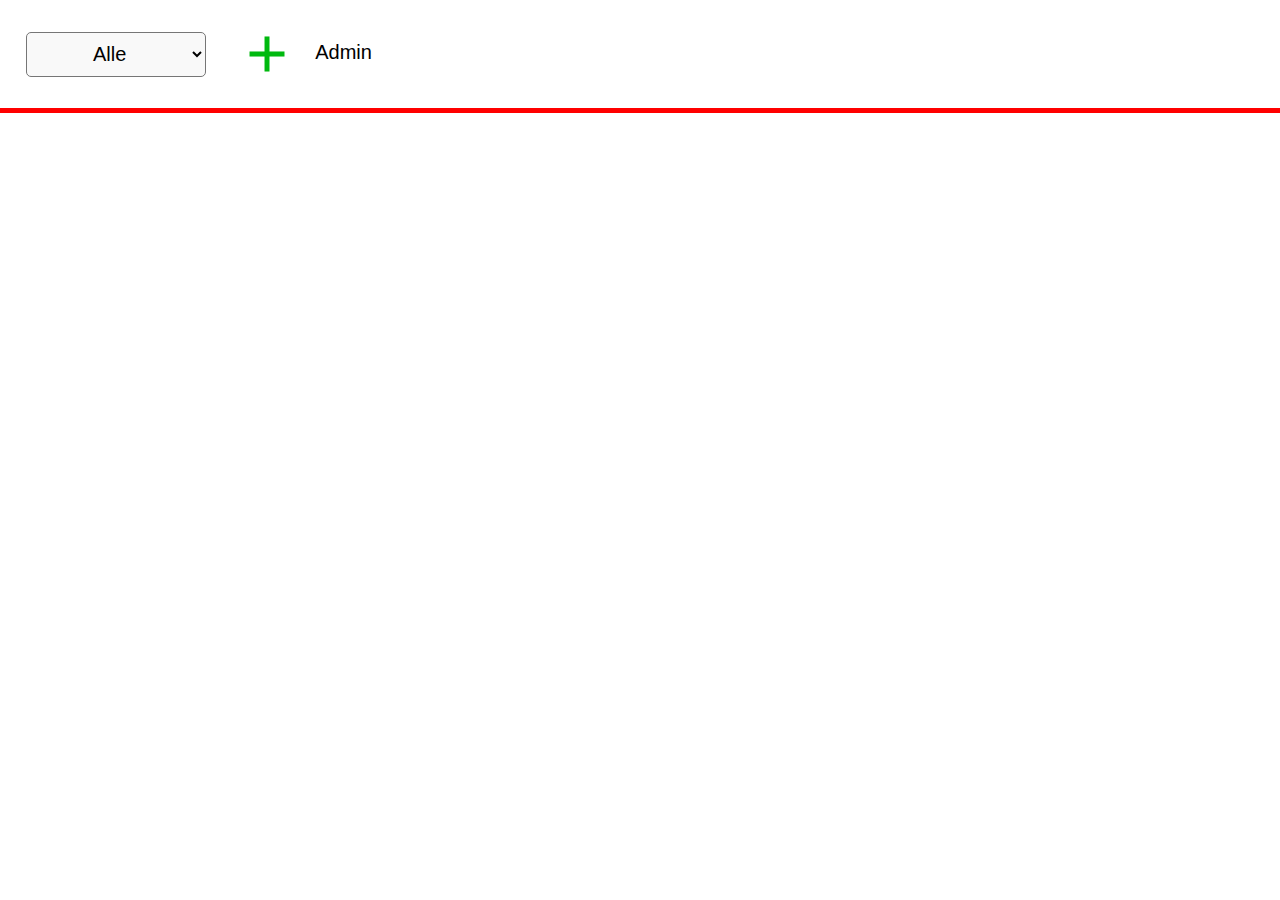
<file: Frontend/www/Admin/index.html>
<!DOCTYPE html>
<html lang="de">
    <head>
        <meta charset="utf-8">
        <title>Admin View</title>
        <meta name="viewport" content="width=device-width, initial-scale=1">
        <link rel="stylesheet" href="terminal.css">
        <link rel="stylesheet" href="https://cdnjs.cloudflare.com/ajax/libs/font-awesome/5.15.4/css/all.min.css">
        <link rel="stylesheet" href="https://fonts.googleapis.com/icon?family=Material+Icons">
        <script src="adminView.js"></script>
        <script src="../libs/jquery-3.7.1.min.js"></script>
    </head>
    <body>
        <header>
            <div class="header">
                <div class="studiengang">
                    <select id="myDropdown" onchange="filter()">
                        <script>
                            generateDropdown();
                        </script>

                    </select>
                </div>

                <button class="addButton" id="addButton" onclick="generateAdd()"><i class="material-icons addIcon">add</i></button>
               
                <div class="admin">Admin</div>
                    
            </div>
        </header>
    </body>
</html>
</file>
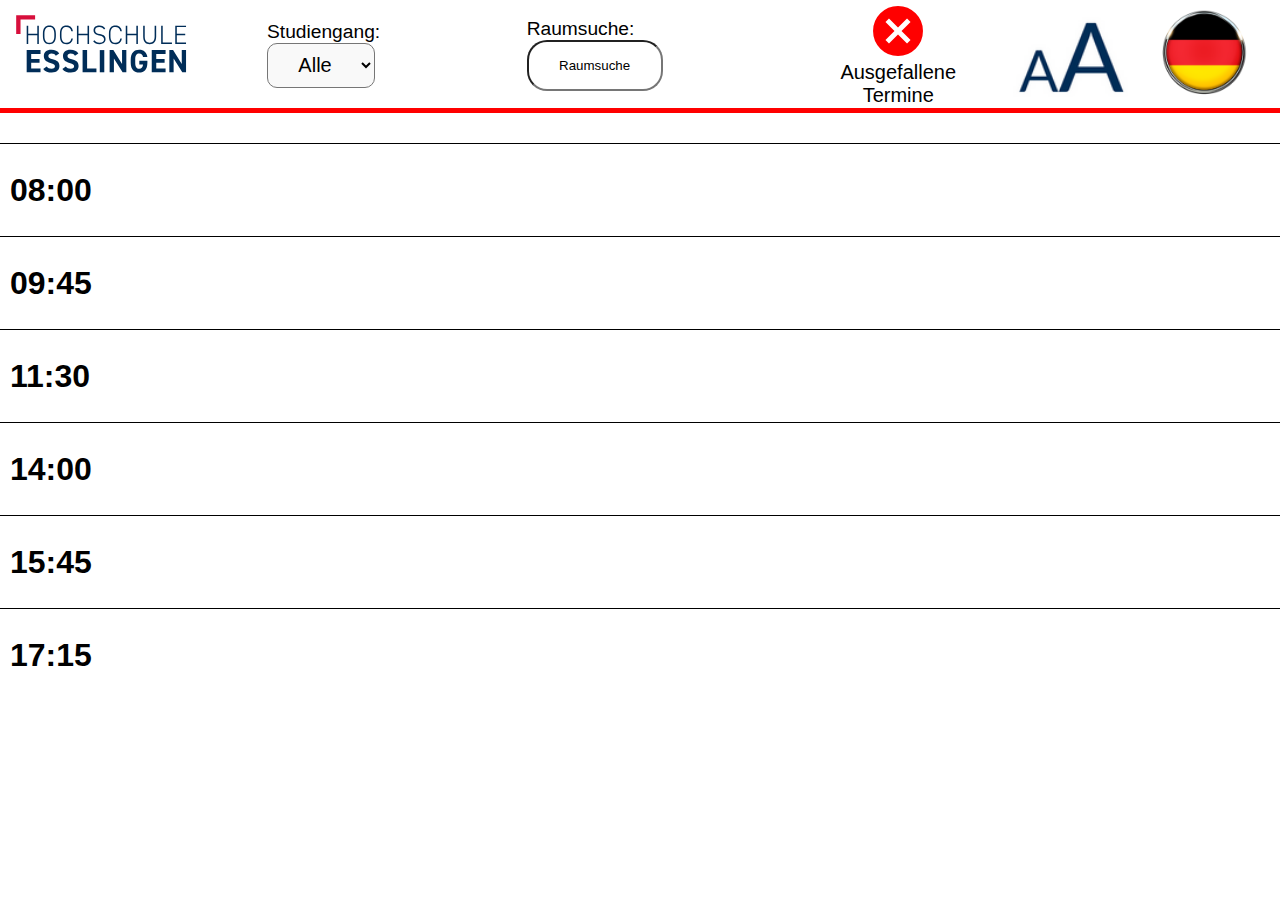
<file: Frontend/www/Terminal/index.html>
<!DOCTYPE html>
<html lang="de">
    <head>
        <meta charset="utf-8">
        <title>Default View</title>
        <meta name="viewport" content="width=device-width, initial-scale=1">
        <link rel="stylesheet" href="terminal.css">
        <link rel="stylesheet" href="https://cdnjs.cloudflare.com/ajax/libs/font-awesome/5.15.4/css/all.min.css">
        <link rel="stylesheet" href="https://fonts.googleapis.com/icon?family=Material+Icons">
        <script src="defaultView.js"></script>
    </head>
    <body>
        <header>
            <div class="header">
                <div class="logo" onclick="generateDefault('all')"></div>
                <div class="studiengang">
                    Studiengang:
                    <select id="myDropdown" onchange="filter()">
                        <option value="all">Alle</option>
                        <option value="SWB1">SWB 1</option>
                        <option value="SWB2">SWB 2</option>
                        <option value="SWB3">SWB 3</option>
                        <option value="SWB4">SWB 4</option>
                    </select>
                </div>

                <div class="raumsuche">
                    Raumsuche:
                    <input class="search" value="Raumsuche"> 
                </div>
                <button class="cancelButton" onclick="generateCancelled()"><i class="material-icons cancelIcon">cancel</i>Ausgefallene Termine</button>
                <div class="access">
                    <div class="letters"></div>
                    <div class="flag"></div>
                </div>
                
            </div>
        </header>
   
    </body>
</html>
</file>
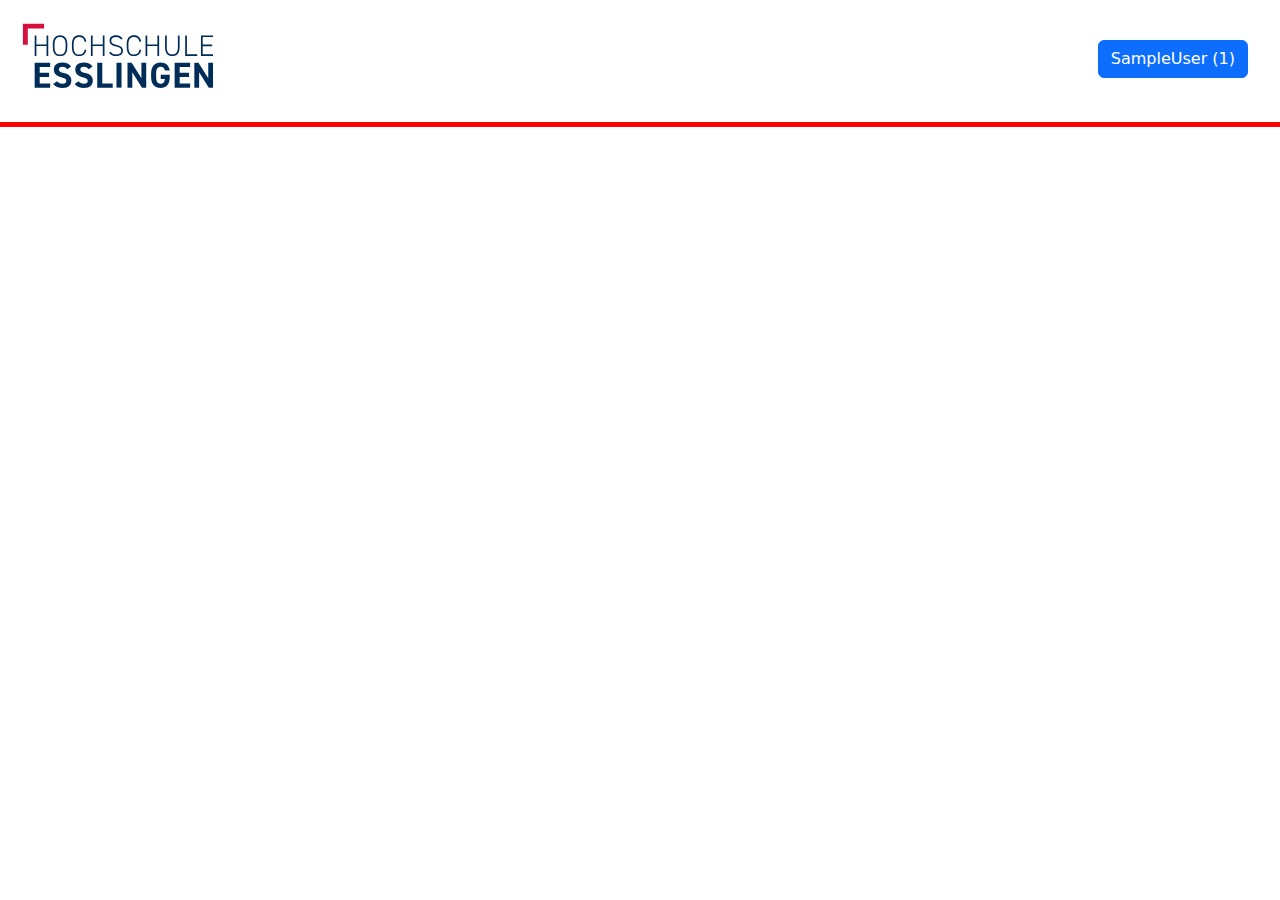
<file: Frontend/www/Lecturer.html>
<!DOCTYPE html>
<html lang="en">
<head>
    <meta charset="UTF-8">
    <title>Lecturer</title>
    <link href="libs/5.3.2_dist_css_bootstrap.min.css" rel="stylesheet"
          integrity="sha384-T3c6CoIi6uLrA9TneNEoa7RxnatzjcDSCmG1MXxSR1GAsXEV/Dwwykc2MPK8M2HN" crossorigin="anonymous">
    <script src="libs/5.3.2_dist_js_bootstrap.bundle.min.js"
            integrity="sha384-C6RzsynM9kWDrMNeT87bh95OGNyZPhcTNXj1NW7RuBCsyN/o0jlpcV8Qyq46cDfL"
            crossorigin="anonymous"></script>
    <script src="libs/jquery-3.7.1.min.js"></script>
    <script src="Lecturer.js"></script>

    <link href="libs/fontawesome6/css/fontawesome.css" rel="stylesheet">
    <link href="libs/fontawesome6/css/brands.css" rel="stylesheet">
    <link href="libs/fontawesome6/css/solid.css" rel="stylesheet">

    <link href="Lecturer.css" rel="stylesheet">
    <link href="header.css" rel="stylesheet">
</head>
<body>

<template id="CardTemplate">
    <div class="card"  data-template="card">
            <h5 class="card-header"><span  data-template="name"></span></h5>
        <div class="card-body relative">
            <h5 class="card-title"><span  data-template="date"></span></h5>
            <p class="card-text"><span  data-template="start"></span> Uhr - <span data-template="end"></span> Uhr</p>
            <div class="topRight" data-template="toggle">
                <i class="fa-solid fa-ban fa-xl" data-template="cancel"></i>
                <i class="fa-solid fa-check fa-2xl" data-template="running"></i>
            </div>
        </div>
    </div>
</template>

<header>
    
    <img class="logo" src="Terminal/images/HSLogo.svg">


    <button type="button" class="btn btn-primary" data-bs-toggle="modal" data-bs-target="#exampleModal">
        SampleUser (<span id="UserID">1</span>)
    </button>

</header>

<main>

    <div class="modal fade" id="exampleModal" tabindex="-1" aria-hidden="true">
        <div class="modal-dialog">
            <div class="modal-content">
                <div class="modal-header">
                    <h1 class="modal-title fs-5" id="exampleModalLabel">Debug Change User</h1>
                    <button type="button" class="btn-close" data-bs-dismiss="modal" aria-label="Close"></button>
                </div>
                <div class="modal-body">
                    <input id="UserIDInput" type="number">
                </div>
                <div class="modal-footer">
                    <button type="button" class="btn btn-primary"  data-bs-dismiss="modal" onclick="UpdateUserID();">Change User</button>
                </div>
            </div>
        </div>
    </div>

    <div id="CardContainer" class="limiter">


    </div>
</main>


</body>
</html>
</file>
<file: Frontend/www/Admin/terminal.css>
:root {
    --light-cold: #2a9d8f;
    --dark-cold: #264653;
    --light-warm: #f4a261;
    --dark-warm: #e76f51;
    --dark: #0a1316;
    --light: #c6ced1;
}

*{
    margin: 0;
    font-family:'Gill Sans', 'Gill Sans MT', Calibri, 'Trebuchet MS', sans-serif;
}

html, body{
    height: 100%;
}

.limiter {
    width: 100%;
    margin-left: auto;
    margin-right: auto;
}

body{
    display: flex;
    flex-direction: column;
}

main{
    padding-top: 30px;
    flex-grow: 1;
    display: flex;
    justify-content: center;
}

.textC {
    font-size:xx-large;
    font-weight: bold;
    text-align: left;
}

.header {
    height: 12vh;
    display: flex;
    flex-direction: row;
    border-bottom: 5px solid red;
    justify-content: space-between;
    align-items: center;
}

.admin{
    text-align: center;
    height: 3vh;
    width: 20vh;
    margin-right: 70vw;
    font-size: 20px;
}

.addIcon {
    font-size: 60px !important;
    color: rgb(0, 185, 15);
}

.addButton{
    background-color: white;
    font-size: 20px;
    display: flex;
    margin-left: 2vw;
    flex-direction: column;
    border: none;
}

.textID{
    color: white;
    
}

input[type=text], textarea {
    width: 50%;
    padding: 12px;
    border: 1px solid #ccc;
    border-radius: 4px;
    resize: vertical;
  }
  
  label {
    padding: 10px 10px 10px 0;
    display: inline-block;
  }

  .col-25 {
    float: left;
    width: 25%;
    margin-top: 6px;
  }
  
  .col-75 {
    float: left;
    width: 75%;
    margin-top: 6px;
  }

  .row::after {
    content: "";
    display: table;
    clear: left;
  }

  #myDropdownR {
    text-align: center;
    height: 5vh;
    width: 30vh;
    background-color: #f9f9f9;
    border-radius: 5px;
    font-size: 20px;
}

#myDropdownZ {
    text-align: center;
    height: 5vh;
    width: 30vh;
    background-color: #f9f9f9;
    border-radius: 5px;
    font-size: 20px;
}

#myDropdownW {
    text-align: center;
    height: 5vh;
    width: 30vh;
    background-color: #f9f9f9;
    border-radius: 5px;
    font-size: 20px;
}

#myDropdownL {
    text-align: center;
    height: 5vh;
    width: 30vh;
    background-color: #f9f9f9;
    border-radius: 5px;
    font-size: 20px;
}

#myDropdown {
    text-align: center;
    height: 5vh;
    width: 20vh;
    margin-left: 2vw;
    background-color: #f9f9f9;
    border-radius: 5px;
    font-size: 20px;
}

div.form
{
    display: block;
    text-align: center;
}
form
{
    display: inline-block;
    margin-left: auto;
    margin-right: auto;
    text-align: left;
}

.editIcon {
    display: flex;
    text-align: right;
    font-size: 20px !important;
    color: rgb(162, 162, 162);
    margin-left: 0vw;
}


.popo {
    border: none;
    background-color: transparent;
}

.editButton{
    position: absolute;
    background-color: transparent;
    font-size: 20px;
    display: flex;
    margin-left: 6vw;
    flex-direction: column;
    border: none;
}

.saveIcon {
    font-size: 35px !important;
    color: rgb(0, 185, 15);
}

.saveIcon:hover{
    font-size: 50px !important;
}

.saveButton{
    position: absolute;
    background-color: transparent;
    font-size: 20px;
    display: flex;
    margin-left:5vw;
    margin-top: 1.1vh;
    flex-direction: column;
    border: none;
}

.deleteIcon {
    font-size: 35px !important;
    color: rgb(255, 0, 0);
}

.deletIcon:hover {
    font-size: 50px !important;
}

.deleteButton:hover{
    font-size: 50px !important;
}

.reset{
    margin-top: -4vh;
    margin-left: -1.5vw;
}

.deleteButton{
    position: absolute;
    background-color: transparent;
    font-size: 20px;
    display: flex;
    margin-top: -4vh;
    margin-left: -8vw;
    flex-direction: column;
    border: none;
}

.backIcon {
    font-size: 35px !important;
    color: rgb(145, 145, 145);
}

.backButton{
    background-color: transparent;
    font-size: 20px;
    position: absolute;
    top: 120px;
    left: 16px;
    border: none;
}

header, footer {
    background-color: white;
}

.header, .main, .footer{
    padding: 0 0;
}


button:hover{
    color: red;
    cursor: pointer;
}

.timeSlot {
    padding: 10px;
    display: flex;
    flex-direction: column;
    min-height: 10vh;
    margin-top: 0vw;
}

.timeContainer {
    display: flex;
    width: 4vw;
    text-align: right;
    padding-right: 30px;
    align-items: center;
}

.appointment {
    border: 1px solid black;
    width: 20vw;
    text-align: center;
    display: flex;
    flex-direction: column;
    justify-content: center;
    align-items: center;
}

.appointment.cancelled {
    background-color: rgb(189, 189, 189);
}

.appointment:hover, .cancelledAppointment:hover {
    background-color: rgb(202, 201, 201);
}

.appointment>.name{
    padding-top: 15px;
    justify-content:space-between;
    text-align: center;
    width: 100%;
}

.upper{
    display: flex;
    flex-direction: row;
    justify-content: center;
    width:100%;

}

.appointment>.room{
    text-align: center;
    width: 60%;
}

.addContainer {
    justify-content: center;
    align-items: center;
    display: flex;
    flex-direction: column;
    min-height: 8vh;
}

.addAppointment {
    border: 1px solid black;
    width: 10vw;
    text-align: center;
    display: flex;
    flex-direction: column;
    justify-content: center;
    align-items: center;
    height: 8vh;
}


.cancelledContainer {
    justify-content: center;
    align-items: center;
    display: flex;
    flex-direction: column;
    min-height: 8vh;
}

.cancelledAppointment {
    border: 1px solid black;
    width: 10vw;
    text-align: center;
    display: flex;
    flex-direction: column;
    justify-content: center;
    align-items: center;
    height: 8vh;
}

.add {
    width: 80vw;
    display: flex;
    flex-direction: row;
}

.details {
    width: 80vw;
    display: flex;
    flex-direction: row;
}

.textContainer{
    font-size:x-large;
    padding-left: 10vw;
    line-height: 5vh;
}

.textContainer>.time{
    font-size:x-large;
    text-align: center;
    line-height: 5vh;
}

#routeButton {
    height: 100px;
    align-self: flex-end;
    margin-left: 10vw;
    background: none;
    border: none;
    font-size: 50px;
    color: rgb(0, 0, 180);
}

.mapIcon {
    font-size: 60px !important;
    color: rgb(0, 0, 180);
}

#routeButton:hover, .mapIcon:hover{
    color: red;
}

.routeContainer {
    display: flex;
    flex-direction: row;
    justify-content: center;
    align-items: center;
    height: 100%;
}

.imageContainer{
    height: 100%;
    width: 25vw;
    display: flex;
    background-position: center;
    justify-content: center;
    align-items: center;
}

.imageContainer>img{
    width: 100%;
    border: 2px solid black;
}

.routeMiddleContainer{
    height: 70%;
    width: 25vw;
    display: flex;
    justify-content: space-between;
    flex-direction: column;
    align-items: center;
    text-align: center;
}

.routeSetting{
    display: flex;
    flex-direction: row;
    justify-content: center;
    border: 1px solid black;
    width: 30%;
    height: 8vh;
    font-size: xx-large;
}

.setting1{
    display: flex;
    align-items: center;
    justify-content: center;
    width: 100%;
    background-color: rgb(197, 197, 197);
    border: 1px solid grey;
}

.setting2{
    display: flex;
    align-items: center;
    justify-content: center;
    width: 100%;
}

.setting1:hover, .setting2:hover{
    background-color: rgb(245, 165, 165);
}

.settingIcon{
    font-size: 50px !important;
}
</file>
<file: Frontend/www/Terminal/terminal.css>
*{
    margin: 0;
    font-family:'Gill Sans', 'Gill Sans MT', Calibri, 'Trebuchet MS', sans-serif;
}

html, body{
    height: 100%;
}

.limiter {
    width: 100%;
    margin-left: auto;
    margin-right: auto;
}

body{
    display: flex;
    flex-direction: column;
}

main{
    padding-top: 30px;
    flex-grow: 1;
}

.header {
    height: 12vh;
    display: flex;
    flex-direction: row;
    border-bottom: 5px solid red;
    justify-content: space-between;
    align-items: center;
}

.logo {
    display: block;
    width: 24vh;
    height: 10vh;
    background-image: url("./images/HSLogo.svg");
    margin: 10px;
    margin-right: 5vw;
    outline: none;
    border: none;
    background-repeat: no-repeat;
}

.logo:hover {
    background-color: rgb(218, 217, 217);
}

.letters {
    display: block;
    width: 15vh;
    height: 10vh;
    background-image: url("./images/letters.png");
    margin: 10px;
    margin-right: 0px;
    background-size: cover;
    background-position: center;
    background-repeat: no-repeat;
}

.access{
    display: flex;
    flex-direction: row;
}

.flag{
    display: block;
    width: 15vh;
    height: 10vh;
    background-image: url("./images/germany.png");
    margin: 10px;
    background-size: cover;
    background-position: center;
    background-repeat: no-repeat;
    margin-left: 0px;

}


.cancelIcon {
    font-size: 60px !important;
    color: red;
}

.raumsuche,.studiengang{
    font-size: larger;
}


.cancelButton{
    background-color: white;
    font-size: 20px;
    display: flex;
    flex-direction: column;
    border: none;
}

.search {
    margin-top: auto;
    margin-bottom: auto;
    text-align: center;
    height: 5vh;
    width: 10vw;
    margin-right: 5vw;
    border-radius: 20px;
}

#myDropdown {
    text-align: center;
    height: 5vh;
    width: 12vh;
    margin-right: 5vw;
    background-color: #f9f9f9;
    border-radius: 10px;
    font-size: 20px;
}

.btn {
    margin-top: 3vh;
    margin-bottom: auto;
    text-align: center;
    height: 4vh;
    width: 10vh;
    margin-right: 5vw;
    border: none;
    background: none;
}

header, footer {
    background-color: white;
}

.header, .main, .footer{
    padding: 0 0;
}


button:hover{
    color: red;
    cursor: pointer;
}


.timeSlot {
    padding: 10px;
    display: flex;
    flex-direction: row;
    min-height: 8vh;
    border-top: 1px solid black;
}

.timeContainer {
    display: flex;
    width: 4vw;
    text-align: right;
    padding-right: 30px;
    align-items: center;
}

.appointment {
    border: 1px solid black;
    width: 10vw;
    text-align: center;
    display: flex;
    flex-direction: column;
    justify-content: center;
    align-items: center;
}

.appointment.cancelled {
    background-color: red;
}

.appointment:hover, .cancelledAppointment:hover {
    background-color: rgb(202, 201, 201);
}

.appointment>.name{
    padding-top: 15px;
}

.appointment>.room{
    text-align: right;
    width: 60%;
}

.cancelledContainer {
    justify-content: center;
    align-items: center;
    display: flex;
    flex-direction: column;
    min-height: 8vh;
}

.cancelledAppointment {
    border: 1px solid black;
    width: 10vw;
    text-align: center;
    display: flex;
    flex-direction: column;
    justify-content: center;
    align-items: center;
    height: 8vh;
}

.details {
    width: 80vw;
    display: flex;
    flex-direction: row;
}

.textContainer{
    font-size:x-large;
    padding-left: 10vw;
    line-height: 5vh;
}

#routeButton {
    height: 100px;
    align-self: flex-end;
    margin-left: 10vw;
    background: none;
    border: none;
    font-size: 50px;
    color: rgb(0, 0, 180);
}

.mapIcon {
    font-size: 60px !important;
}

#routeButton:hover{
    color: red ;
}

.routeContainer {
    display: flex;
    flex-direction: row;
    justify-content: center;
    align-items: center;
    height: 100%;
}

.imageContainer{
    height: 100%;
    width: 25vw;
    display: flex;
    background-position: center;
    justify-content: center;
    align-items: center;
}

.imageContainer>img{
    width: 100%;
    border: 2px solid black;
}

.routeMiddleContainer{
    height: 70%;
    width: 25vw;
    display: flex;
    justify-content: space-between;
    flex-direction: column;
    align-items: center;
    text-align: center;
}

.routeSetting{
    display: flex;
    flex-direction: row;
    justify-content: center;
    border: 1px solid black;
    width: 30%;
    height: 8vh;
    font-size: xx-large;
}

.setting1{
    display: flex;
    align-items: center;
    justify-content: center;
    width: 100%;
    background-color: rgb(197, 197, 197);
    border: 1px solid grey;
}

.setting2{
    display: flex;
    align-items: center;
    justify-content: center;
    width: 100%;
}

.setting1:hover, .setting2:hover{
    background-color: rgb(245, 165, 165);
}

.settingIcon{
    font-size: 50px !important;
}
</file>
<file: Frontend/www/Lecturer.css>
.topRight{
right: 1em;
    top: 1em;
    width: auto;
    position: absolute;
}

.topRight:hover{
    cursor: pointer;
}

.relative{
    position: relative;
}

#CardContainer{
    overflow-y: scroll;
    max-height: 80vh;
}

#CardContainer::-webkit-scrollbar {
    display: none;
}

.limiter{
    width: 80vw;
    max-width: 60em;
    margin-left: auto;
    margin-right: auto;
}

.canceld{
background-color: #CFCFCF;
}
</file>
<file: Frontend/www/header.css>
img.logo{
    width: 24vh;
    height: 10vh;
    margin: 1em 5vw 1em 1em;
}

header{
    border-bottom: 5px solid red;
    margin-bottom: 2em;
    position: sticky;
    top: 0;
}

header button{
    right: 2em;
    top: 2.5em;
    position: fixed;
}
</file>
<file: Frontend/www/libs/fontawesome6/css/brands.css>
/*!
 * Font Awesome Free 6.4.2 by @fontawesome - https://fontawesome.com
 * License - https://fontawesome.com/license/free (Icons: CC BY 4.0, Fonts: SIL OFL 1.1, Code: MIT License)
 * Copyright 2023 Fonticons, Inc.
 */
:root, :host {
  --fa-style-family-brands: 'Font Awesome 6 Brands';
  --fa-font-brands: normal 400 1em/1 'Font Awesome 6 Brands'; }

@font-face {
  font-family: 'Font Awesome 6 Brands';
  font-style: normal;
  font-weight: 400;
  font-display: block;
  src: url("../webfonts/fa-brands-400.woff2") format("woff2"), url("../webfonts/fa-brands-400.ttf") format("truetype"); }

.fab,
.fa-brands {
  font-weight: 400; }

.fa-monero:before {
  content: "\f3d0"; }

.fa-hooli:before {
  content: "\f427"; }

.fa-yelp:before {
  content: "\f1e9"; }

.fa-cc-visa:before {
  content: "\f1f0"; }

.fa-lastfm:before {
  content: "\f202"; }

.fa-shopware:before {
  content: "\f5b5"; }

.fa-creative-commons-nc:before {
  content: "\f4e8"; }

.fa-aws:before {
  content: "\f375"; }

.fa-redhat:before {
  content: "\f7bc"; }

.fa-yoast:before {
  content: "\f2b1"; }

.fa-cloudflare:before {
  content: "\e07d"; }

.fa-ups:before {
  content: "\f7e0"; }

.fa-wpexplorer:before {
  content: "\f2de"; }

.fa-dyalog:before {
  content: "\f399"; }

.fa-bity:before {
  content: "\f37a"; }

.fa-stackpath:before {
  content: "\f842"; }

.fa-buysellads:before {
  content: "\f20d"; }

.fa-first-order:before {
  content: "\f2b0"; }

.fa-modx:before {
  content: "\f285"; }

.fa-guilded:before {
  content: "\e07e"; }

.fa-vnv:before {
  content: "\f40b"; }

.fa-square-js:before {
  content: "\f3b9"; }

.fa-js-square:before {
  content: "\f3b9"; }

.fa-microsoft:before {
  content: "\f3ca"; }

.fa-qq:before {
  content: "\f1d6"; }

.fa-orcid:before {
  content: "\f8d2"; }

.fa-java:before {
  content: "\f4e4"; }

.fa-invision:before {
  content: "\f7b0"; }

.fa-creative-commons-pd-alt:before {
  content: "\f4ed"; }

.fa-centercode:before {
  content: "\f380"; }

.fa-glide-g:before {
  content: "\f2a6"; }

.fa-drupal:before {
  content: "\f1a9"; }

.fa-hire-a-helper:before {
  content: "\f3b0"; }

.fa-creative-commons-by:before {
  content: "\f4e7"; }

.fa-unity:before {
  content: "\e049"; }

.fa-whmcs:before {
  content: "\f40d"; }

.fa-rocketchat:before {
  content: "\f3e8"; }

.fa-vk:before {
  content: "\f189"; }

.fa-untappd:before {
  content: "\f405"; }

.fa-mailchimp:before {
  content: "\f59e"; }

.fa-css3-alt:before {
  content: "\f38b"; }

.fa-square-reddit:before {
  content: "\f1a2"; }

.fa-reddit-square:before {
  content: "\f1a2"; }

.fa-vimeo-v:before {
  content: "\f27d"; }

.fa-contao:before {
  content: "\f26d"; }

.fa-square-font-awesome:before {
  content: "\e5ad"; }

.fa-deskpro:before {
  content: "\f38f"; }

.fa-sistrix:before {
  content: "\f3ee"; }

.fa-square-instagram:before {
  content: "\e055"; }

.fa-instagram-square:before {
  content: "\e055"; }

.fa-battle-net:before {
  content: "\f835"; }

.fa-the-red-yeti:before {
  content: "\f69d"; }

.fa-square-hacker-news:before {
  content: "\f3af"; }

.fa-hacker-news-square:before {
  content: "\f3af"; }

.fa-edge:before {
  content: "\f282"; }

.fa-threads:before {
  content: "\e618"; }

.fa-napster:before {
  content: "\f3d2"; }

.fa-square-snapchat:before {
  content: "\f2ad"; }

.fa-snapchat-square:before {
  content: "\f2ad"; }

.fa-google-plus-g:before {
  content: "\f0d5"; }

.fa-artstation:before {
  content: "\f77a"; }

.fa-markdown:before {
  content: "\f60f"; }

.fa-sourcetree:before {
  content: "\f7d3"; }

.fa-google-plus:before {
  content: "\f2b3"; }

.fa-diaspora:before {
  content: "\f791"; }

.fa-foursquare:before {
  content: "\f180"; }

.fa-stack-overflow:before {
  content: "\f16c"; }

.fa-github-alt:before {
  content: "\f113"; }

.fa-phoenix-squadron:before {
  content: "\f511"; }

.fa-pagelines:before {
  content: "\f18c"; }

.fa-algolia:before {
  content: "\f36c"; }

.fa-red-river:before {
  content: "\f3e3"; }

.fa-creative-commons-sa:before {
  content: "\f4ef"; }

.fa-safari:before {
  content: "\f267"; }

.fa-google:before {
  content: "\f1a0"; }

.fa-square-font-awesome-stroke:before {
  content: "\f35c"; }

.fa-font-awesome-alt:before {
  content: "\f35c"; }

.fa-atlassian:before {
  content: "\f77b"; }

.fa-linkedin-in:before {
  content: "\f0e1"; }

.fa-digital-ocean:before {
  content: "\f391"; }

.fa-nimblr:before {
  content: "\f5a8"; }

.fa-chromecast:before {
  content: "\f838"; }

.fa-evernote:before {
  content: "\f839"; }

.fa-hacker-news:before {
  content: "\f1d4"; }

.fa-creative-commons-sampling:before {
  content: "\f4f0"; }

.fa-adversal:before {
  content: "\f36a"; }

.fa-creative-commons:before {
  content: "\f25e"; }

.fa-watchman-monitoring:before {
  content: "\e087"; }

.fa-fonticons:before {
  content: "\f280"; }

.fa-weixin:before {
  content: "\f1d7"; }

.fa-shirtsinbulk:before {
  content: "\f214"; }

.fa-codepen:before {
  content: "\f1cb"; }

.fa-git-alt:before {
  content: "\f841"; }

.fa-lyft:before {
  content: "\f3c3"; }

.fa-rev:before {
  content: "\f5b2"; }

.fa-windows:before {
  content: "\f17a"; }

.fa-wizards-of-the-coast:before {
  content: "\f730"; }

.fa-square-viadeo:before {
  content: "\f2aa"; }

.fa-viadeo-square:before {
  content: "\f2aa"; }

.fa-meetup:before {
  content: "\f2e0"; }

.fa-centos:before {
  content: "\f789"; }

.fa-adn:before {
  content: "\f170"; }

.fa-cloudsmith:before {
  content: "\f384"; }

.fa-pied-piper-alt:before {
  content: "\f1a8"; }

.fa-square-dribbble:before {
  content: "\f397"; }

.fa-dribbble-square:before {
  content: "\f397"; }

.fa-codiepie:before {
  content: "\f284"; }

.fa-node:before {
  content: "\f419"; }

.fa-mix:before {
  content: "\f3cb"; }

.fa-steam:before {
  content: "\f1b6"; }

.fa-cc-apple-pay:before {
  content: "\f416"; }

.fa-scribd:before {
  content: "\f28a"; }

.fa-debian:before {
  content: "\e60b"; }

.fa-openid:before {
  content: "\f19b"; }

.fa-instalod:before {
  content: "\e081"; }

.fa-expeditedssl:before {
  content: "\f23e"; }

.fa-sellcast:before {
  content: "\f2da"; }

.fa-square-twitter:before {
  content: "\f081"; }

.fa-twitter-square:before {
  content: "\f081"; }

.fa-r-project:before {
  content: "\f4f7"; }

.fa-delicious:before {
  content: "\f1a5"; }

.fa-freebsd:before {
  content: "\f3a4"; }

.fa-vuejs:before {
  content: "\f41f"; }

.fa-accusoft:before {
  content: "\f369"; }

.fa-ioxhost:before {
  content: "\f208"; }

.fa-fonticons-fi:before {
  content: "\f3a2"; }

.fa-app-store:before {
  content: "\f36f"; }

.fa-cc-mastercard:before {
  content: "\f1f1"; }

.fa-itunes-note:before {
  content: "\f3b5"; }

.fa-golang:before {
  content: "\e40f"; }

.fa-kickstarter:before {
  content: "\f3bb"; }

.fa-grav:before {
  content: "\f2d6"; }

.fa-weibo:before {
  content: "\f18a"; }

.fa-uncharted:before {
  content: "\e084"; }

.fa-firstdraft:before {
  content: "\f3a1"; }

.fa-square-youtube:before {
  content: "\f431"; }

.fa-youtube-square:before {
  content: "\f431"; }

.fa-wikipedia-w:before {
  content: "\f266"; }

.fa-wpressr:before {
  content: "\f3e4"; }

.fa-rendact:before {
  content: "\f3e4"; }

.fa-angellist:before {
  content: "\f209"; }

.fa-galactic-republic:before {
  content: "\f50c"; }

.fa-nfc-directional:before {
  content: "\e530"; }

.fa-skype:before {
  content: "\f17e"; }

.fa-joget:before {
  content: "\f3b7"; }

.fa-fedora:before {
  content: "\f798"; }

.fa-stripe-s:before {
  content: "\f42a"; }

.fa-meta:before {
  content: "\e49b"; }

.fa-laravel:before {
  content: "\f3bd"; }

.fa-hotjar:before {
  content: "\f3b1"; }

.fa-bluetooth-b:before {
  content: "\f294"; }

.fa-sticker-mule:before {
  content: "\f3f7"; }

.fa-creative-commons-zero:before {
  content: "\f4f3"; }

.fa-hips:before {
  content: "\f452"; }

.fa-behance:before {
  content: "\f1b4"; }

.fa-reddit:before {
  content: "\f1a1"; }

.fa-discord:before {
  content: "\f392"; }

.fa-chrome:before {
  content: "\f268"; }

.fa-app-store-ios:before {
  content: "\f370"; }

.fa-cc-discover:before {
  content: "\f1f2"; }

.fa-wpbeginner:before {
  content: "\f297"; }

.fa-confluence:before {
  content: "\f78d"; }

.fa-mdb:before {
  content: "\f8ca"; }

.fa-dochub:before {
  content: "\f394"; }

.fa-accessible-icon:before {
  content: "\f368"; }

.fa-ebay:before {
  content: "\f4f4"; }

.fa-amazon:before {
  content: "\f270"; }

.fa-unsplash:before {
  content: "\e07c"; }

.fa-yarn:before {
  content: "\f7e3"; }

.fa-square-steam:before {
  content: "\f1b7"; }

.fa-steam-square:before {
  content: "\f1b7"; }

.fa-500px:before {
  content: "\f26e"; }

.fa-square-vimeo:before {
  content: "\f194"; }

.fa-vimeo-square:before {
  content: "\f194"; }

.fa-asymmetrik:before {
  content: "\f372"; }

.fa-font-awesome:before {
  content: "\f2b4"; }

.fa-font-awesome-flag:before {
  content: "\f2b4"; }

.fa-font-awesome-logo-full:before {
  content: "\f2b4"; }

.fa-gratipay:before {
  content: "\f184"; }

.fa-apple:before {
  content: "\f179"; }

.fa-hive:before {
  content: "\e07f"; }

.fa-gitkraken:before {
  content: "\f3a6"; }

.fa-keybase:before {
  content: "\f4f5"; }

.fa-apple-pay:before {
  content: "\f415"; }

.fa-padlet:before {
  content: "\e4a0"; }

.fa-amazon-pay:before {
  content: "\f42c"; }

.fa-square-github:before {
  content: "\f092"; }

.fa-github-square:before {
  content: "\f092"; }

.fa-stumbleupon:before {
  content: "\f1a4"; }

.fa-fedex:before {
  content: "\f797"; }

.fa-phoenix-framework:before {
  content: "\f3dc"; }

.fa-shopify:before {
  content: "\e057"; }

.fa-neos:before {
  content: "\f612"; }

.fa-square-threads:before {
  content: "\e619"; }

.fa-hackerrank:before {
  content: "\f5f7"; }

.fa-researchgate:before {
  content: "\f4f8"; }

.fa-swift:before {
  content: "\f8e1"; }

.fa-angular:before {
  content: "\f420"; }

.fa-speakap:before {
  content: "\f3f3"; }

.fa-angrycreative:before {
  content: "\f36e"; }

.fa-y-combinator:before {
  content: "\f23b"; }

.fa-empire:before {
  content: "\f1d1"; }

.fa-envira:before {
  content: "\f299"; }

.fa-square-gitlab:before {
  content: "\e5ae"; }

.fa-gitlab-square:before {
  content: "\e5ae"; }

.fa-studiovinari:before {
  content: "\f3f8"; }

.fa-pied-piper:before {
  content: "\f2ae"; }

.fa-wordpress:before {
  content: "\f19a"; }

.fa-product-hunt:before {
  content: "\f288"; }

.fa-firefox:before {
  content: "\f269"; }

.fa-linode:before {
  content: "\f2b8"; }

.fa-goodreads:before {
  content: "\f3a8"; }

.fa-square-odnoklassniki:before {
  content: "\f264"; }

.fa-odnoklassniki-square:before {
  content: "\f264"; }

.fa-jsfiddle:before {
  content: "\f1cc"; }

.fa-sith:before {
  content: "\f512"; }

.fa-themeisle:before {
  content: "\f2b2"; }

.fa-page4:before {
  content: "\f3d7"; }

.fa-hashnode:before {
  content: "\e499"; }

.fa-react:before {
  content: "\f41b"; }

.fa-cc-paypal:before {
  content: "\f1f4"; }

.fa-squarespace:before {
  content: "\f5be"; }

.fa-cc-stripe:before {
  content: "\f1f5"; }

.fa-creative-commons-share:before {
  content: "\f4f2"; }

.fa-bitcoin:before {
  content: "\f379"; }

.fa-keycdn:before {
  content: "\f3ba"; }

.fa-opera:before {
  content: "\f26a"; }

.fa-itch-io:before {
  content: "\f83a"; }

.fa-umbraco:before {
  content: "\f8e8"; }

.fa-galactic-senate:before {
  content: "\f50d"; }

.fa-ubuntu:before {
  content: "\f7df"; }

.fa-draft2digital:before {
  content: "\f396"; }

.fa-stripe:before {
  content: "\f429"; }

.fa-houzz:before {
  content: "\f27c"; }

.fa-gg:before {
  content: "\f260"; }

.fa-dhl:before {
  content: "\f790"; }

.fa-square-pinterest:before {
  content: "\f0d3"; }

.fa-pinterest-square:before {
  content: "\f0d3"; }

.fa-xing:before {
  content: "\f168"; }

.fa-blackberry:before {
  content: "\f37b"; }

.fa-creative-commons-pd:before {
  content: "\f4ec"; }

.fa-playstation:before {
  content: "\f3df"; }

.fa-quinscape:before {
  content: "\f459"; }

.fa-less:before {
  content: "\f41d"; }

.fa-blogger-b:before {
  content: "\f37d"; }

.fa-opencart:before {
  content: "\f23d"; }

.fa-vine:before {
  content: "\f1ca"; }

.fa-paypal:before {
  content: "\f1ed"; }

.fa-gitlab:before {
  content: "\f296"; }

.fa-typo3:before {
  content: "\f42b"; }

.fa-reddit-alien:before {
  content: "\f281"; }

.fa-yahoo:before {
  content: "\f19e"; }

.fa-dailymotion:before {
  content: "\e052"; }

.fa-affiliatetheme:before {
  content: "\f36b"; }

.fa-pied-piper-pp:before {
  content: "\f1a7"; }

.fa-bootstrap:before {
  content: "\f836"; }

.fa-odnoklassniki:before {
  content: "\f263"; }

.fa-nfc-symbol:before {
  content: "\e531"; }

.fa-ethereum:before {
  content: "\f42e"; }

.fa-speaker-deck:before {
  content: "\f83c"; }

.fa-creative-commons-nc-eu:before {
  content: "\f4e9"; }

.fa-patreon:before {
  content: "\f3d9"; }

.fa-avianex:before {
  content: "\f374"; }

.fa-ello:before {
  content: "\f5f1"; }

.fa-gofore:before {
  content: "\f3a7"; }

.fa-bimobject:before {
  content: "\f378"; }

.fa-facebook-f:before {
  content: "\f39e"; }

.fa-square-google-plus:before {
  content: "\f0d4"; }

.fa-google-plus-square:before {
  content: "\f0d4"; }

.fa-mandalorian:before {
  content: "\f50f"; }

.fa-first-order-alt:before {
  content: "\f50a"; }

.fa-osi:before {
  content: "\f41a"; }

.fa-google-wallet:before {
  content: "\f1ee"; }

.fa-d-and-d-beyond:before {
  content: "\f6ca"; }

.fa-periscope:before {
  content: "\f3da"; }

.fa-fulcrum:before {
  content: "\f50b"; }

.fa-cloudscale:before {
  content: "\f383"; }

.fa-forumbee:before {
  content: "\f211"; }

.fa-mizuni:before {
  content: "\f3cc"; }

.fa-schlix:before {
  content: "\f3ea"; }

.fa-square-xing:before {
  content: "\f169"; }

.fa-xing-square:before {
  content: "\f169"; }

.fa-bandcamp:before {
  content: "\f2d5"; }

.fa-wpforms:before {
  content: "\f298"; }

.fa-cloudversify:before {
  content: "\f385"; }

.fa-usps:before {
  content: "\f7e1"; }

.fa-megaport:before {
  content: "\f5a3"; }

.fa-magento:before {
  content: "\f3c4"; }

.fa-spotify:before {
  content: "\f1bc"; }

.fa-optin-monster:before {
  content: "\f23c"; }

.fa-fly:before {
  content: "\f417"; }

.fa-aviato:before {
  content: "\f421"; }

.fa-itunes:before {
  content: "\f3b4"; }

.fa-cuttlefish:before {
  content: "\f38c"; }

.fa-blogger:before {
  content: "\f37c"; }

.fa-flickr:before {
  content: "\f16e"; }

.fa-viber:before {
  content: "\f409"; }

.fa-soundcloud:before {
  content: "\f1be"; }

.fa-digg:before {
  content: "\f1a6"; }

.fa-tencent-weibo:before {
  content: "\f1d5"; }

.fa-symfony:before {
  content: "\f83d"; }

.fa-maxcdn:before {
  content: "\f136"; }

.fa-etsy:before {
  content: "\f2d7"; }

.fa-facebook-messenger:before {
  content: "\f39f"; }

.fa-audible:before {
  content: "\f373"; }

.fa-think-peaks:before {
  content: "\f731"; }

.fa-bilibili:before {
  content: "\e3d9"; }

.fa-erlang:before {
  content: "\f39d"; }

.fa-x-twitter:before {
  content: "\e61b"; }

.fa-cotton-bureau:before {
  content: "\f89e"; }

.fa-dashcube:before {
  content: "\f210"; }

.fa-42-group:before {
  content: "\e080"; }

.fa-innosoft:before {
  content: "\e080"; }

.fa-stack-exchange:before {
  content: "\f18d"; }

.fa-elementor:before {
  content: "\f430"; }

.fa-square-pied-piper:before {
  content: "\e01e"; }

.fa-pied-piper-square:before {
  content: "\e01e"; }

.fa-creative-commons-nd:before {
  content: "\f4eb"; }

.fa-palfed:before {
  content: "\f3d8"; }

.fa-superpowers:before {
  content: "\f2dd"; }

.fa-resolving:before {
  content: "\f3e7"; }

.fa-xbox:before {
  content: "\f412"; }

.fa-searchengin:before {
  content: "\f3eb"; }

.fa-tiktok:before {
  content: "\e07b"; }

.fa-square-facebook:before {
  content: "\f082"; }

.fa-facebook-square:before {
  content: "\f082"; }

.fa-renren:before {
  content: "\f18b"; }

.fa-linux:before {
  content: "\f17c"; }

.fa-glide:before {
  content: "\f2a5"; }

.fa-linkedin:before {
  content: "\f08c"; }

.fa-hubspot:before {
  content: "\f3b2"; }

.fa-deploydog:before {
  content: "\f38e"; }

.fa-twitch:before {
  content: "\f1e8"; }

.fa-ravelry:before {
  content: "\f2d9"; }

.fa-mixer:before {
  content: "\e056"; }

.fa-square-lastfm:before {
  content: "\f203"; }

.fa-lastfm-square:before {
  content: "\f203"; }

.fa-vimeo:before {
  content: "\f40a"; }

.fa-mendeley:before {
  content: "\f7b3"; }

.fa-uniregistry:before {
  content: "\f404"; }

.fa-figma:before {
  content: "\f799"; }

.fa-creative-commons-remix:before {
  content: "\f4ee"; }

.fa-cc-amazon-pay:before {
  content: "\f42d"; }

.fa-dropbox:before {
  content: "\f16b"; }

.fa-instagram:before {
  content: "\f16d"; }

.fa-cmplid:before {
  content: "\e360"; }

.fa-facebook:before {
  content: "\f09a"; }

.fa-gripfire:before {
  content: "\f3ac"; }

.fa-jedi-order:before {
  content: "\f50e"; }

.fa-uikit:before {
  content: "\f403"; }

.fa-fort-awesome-alt:before {
  content: "\f3a3"; }

.fa-phabricator:before {
  content: "\f3db"; }

.fa-ussunnah:before {
  content: "\f407"; }

.fa-earlybirds:before {
  content: "\f39a"; }

.fa-trade-federation:before {
  content: "\f513"; }

.fa-autoprefixer:before {
  content: "\f41c"; }

.fa-whatsapp:before {
  content: "\f232"; }

.fa-slideshare:before {
  content: "\f1e7"; }

.fa-google-play:before {
  content: "\f3ab"; }

.fa-viadeo:before {
  content: "\f2a9"; }

.fa-line:before {
  content: "\f3c0"; }

.fa-google-drive:before {
  content: "\f3aa"; }

.fa-servicestack:before {
  content: "\f3ec"; }

.fa-simplybuilt:before {
  content: "\f215"; }

.fa-bitbucket:before {
  content: "\f171"; }

.fa-imdb:before {
  content: "\f2d8"; }

.fa-deezer:before {
  content: "\e077"; }

.fa-raspberry-pi:before {
  content: "\f7bb"; }

.fa-jira:before {
  content: "\f7b1"; }

.fa-docker:before {
  content: "\f395"; }

.fa-screenpal:before {
  content: "\e570"; }

.fa-bluetooth:before {
  content: "\f293"; }

.fa-gitter:before {
  content: "\f426"; }

.fa-d-and-d:before {
  content: "\f38d"; }

.fa-microblog:before {
  content: "\e01a"; }

.fa-cc-diners-club:before {
  content: "\f24c"; }

.fa-gg-circle:before {
  content: "\f261"; }

.fa-pied-piper-hat:before {
  content: "\f4e5"; }

.fa-kickstarter-k:before {
  content: "\f3bc"; }

.fa-yandex:before {
  content: "\f413"; }

.fa-readme:before {
  content: "\f4d5"; }

.fa-html5:before {
  content: "\f13b"; }

.fa-sellsy:before {
  content: "\f213"; }

.fa-sass:before {
  content: "\f41e"; }

.fa-wirsindhandwerk:before {
  content: "\e2d0"; }

.fa-wsh:before {
  content: "\e2d0"; }

.fa-buromobelexperte:before {
  content: "\f37f"; }

.fa-salesforce:before {
  content: "\f83b"; }

.fa-octopus-deploy:before {
  content: "\e082"; }

.fa-medapps:before {
  content: "\f3c6"; }

.fa-ns8:before {
  content: "\f3d5"; }

.fa-pinterest-p:before {
  content: "\f231"; }

.fa-apper:before {
  content: "\f371"; }

.fa-fort-awesome:before {
  content: "\f286"; }

.fa-waze:before {
  content: "\f83f"; }

.fa-cc-jcb:before {
  content: "\f24b"; }

.fa-snapchat:before {
  content: "\f2ab"; }

.fa-snapchat-ghost:before {
  content: "\f2ab"; }

.fa-fantasy-flight-games:before {
  content: "\f6dc"; }

.fa-rust:before {
  content: "\e07a"; }

.fa-wix:before {
  content: "\f5cf"; }

.fa-square-behance:before {
  content: "\f1b5"; }

.fa-behance-square:before {
  content: "\f1b5"; }

.fa-supple:before {
  content: "\f3f9"; }

.fa-rebel:before {
  content: "\f1d0"; }

.fa-css3:before {
  content: "\f13c"; }

.fa-staylinked:before {
  content: "\f3f5"; }

.fa-kaggle:before {
  content: "\f5fa"; }

.fa-space-awesome:before {
  content: "\e5ac"; }

.fa-deviantart:before {
  content: "\f1bd"; }

.fa-cpanel:before {
  content: "\f388"; }

.fa-goodreads-g:before {
  content: "\f3a9"; }

.fa-square-git:before {
  content: "\f1d2"; }

.fa-git-square:before {
  content: "\f1d2"; }

.fa-square-tumblr:before {
  content: "\f174"; }

.fa-tumblr-square:before {
  content: "\f174"; }

.fa-trello:before {
  content: "\f181"; }

.fa-creative-commons-nc-jp:before {
  content: "\f4ea"; }

.fa-get-pocket:before {
  content: "\f265"; }

.fa-perbyte:before {
  content: "\e083"; }

.fa-grunt:before {
  content: "\f3ad"; }

.fa-weebly:before {
  content: "\f5cc"; }

.fa-connectdevelop:before {
  content: "\f20e"; }

.fa-leanpub:before {
  content: "\f212"; }

.fa-black-tie:before {
  content: "\f27e"; }

.fa-themeco:before {
  content: "\f5c6"; }

.fa-python:before {
  content: "\f3e2"; }

.fa-android:before {
  content: "\f17b"; }

.fa-bots:before {
  content: "\e340"; }

.fa-free-code-camp:before {
  content: "\f2c5"; }

.fa-hornbill:before {
  content: "\f592"; }

.fa-js:before {
  content: "\f3b8"; }

.fa-ideal:before {
  content: "\e013"; }

.fa-git:before {
  content: "\f1d3"; }

.fa-dev:before {
  content: "\f6cc"; }

.fa-sketch:before {
  content: "\f7c6"; }

.fa-yandex-international:before {
  content: "\f414"; }

.fa-cc-amex:before {
  content: "\f1f3"; }

.fa-uber:before {
  content: "\f402"; }

.fa-github:before {
  content: "\f09b"; }

.fa-php:before {
  content: "\f457"; }

.fa-alipay:before {
  content: "\f642"; }

.fa-youtube:before {
  content: "\f167"; }

.fa-skyatlas:before {
  content: "\f216"; }

.fa-firefox-browser:before {
  content: "\e007"; }

.fa-replyd:before {
  content: "\f3e6"; }

.fa-suse:before {
  content: "\f7d6"; }

.fa-jenkins:before {
  content: "\f3b6"; }

.fa-twitter:before {
  content: "\f099"; }

.fa-rockrms:before {
  content: "\f3e9"; }

.fa-pinterest:before {
  content: "\f0d2"; }

.fa-buffer:before {
  content: "\f837"; }

.fa-npm:before {
  content: "\f3d4"; }

.fa-yammer:before {
  content: "\f840"; }

.fa-btc:before {
  content: "\f15a"; }

.fa-dribbble:before {
  content: "\f17d"; }

.fa-stumbleupon-circle:before {
  content: "\f1a3"; }

.fa-internet-explorer:before {
  content: "\f26b"; }

.fa-stubber:before {
  content: "\e5c7"; }

.fa-telegram:before {
  content: "\f2c6"; }

.fa-telegram-plane:before {
  content: "\f2c6"; }

.fa-old-republic:before {
  content: "\f510"; }

.fa-odysee:before {
  content: "\e5c6"; }

.fa-square-whatsapp:before {
  content: "\f40c"; }

.fa-whatsapp-square:before {
  content: "\f40c"; }

.fa-node-js:before {
  content: "\f3d3"; }

.fa-edge-legacy:before {
  content: "\e078"; }

.fa-slack:before {
  content: "\f198"; }

.fa-slack-hash:before {
  content: "\f198"; }

.fa-medrt:before {
  content: "\f3c8"; }

.fa-usb:before {
  content: "\f287"; }

.fa-tumblr:before {
  content: "\f173"; }

.fa-vaadin:before {
  content: "\f408"; }

.fa-quora:before {
  content: "\f2c4"; }

.fa-square-x-twitter:before {
  content: "\e61a"; }

.fa-reacteurope:before {
  content: "\f75d"; }

.fa-medium:before {
  content: "\f23a"; }

.fa-medium-m:before {
  content: "\f23a"; }

.fa-amilia:before {
  content: "\f36d"; }

.fa-mixcloud:before {
  content: "\f289"; }

.fa-flipboard:before {
  content: "\f44d"; }

.fa-viacoin:before {
  content: "\f237"; }

.fa-critical-role:before {
  content: "\f6c9"; }

.fa-sitrox:before {
  content: "\e44a"; }

.fa-discourse:before {
  content: "\f393"; }

.fa-joomla:before {
  content: "\f1aa"; }

.fa-mastodon:before {
  content: "\f4f6"; }

.fa-airbnb:before {
  content: "\f834"; }

.fa-wolf-pack-battalion:before {
  content: "\f514"; }

.fa-buy-n-large:before {
  content: "\f8a6"; }

.fa-gulp:before {
  content: "\f3ae"; }

.fa-creative-commons-sampling-plus:before {
  content: "\f4f1"; }

.fa-strava:before {
  content: "\f428"; }

.fa-ember:before {
  content: "\f423"; }

.fa-canadian-maple-leaf:before {
  content: "\f785"; }

.fa-teamspeak:before {
  content: "\f4f9"; }

.fa-pushed:before {
  content: "\f3e1"; }

.fa-wordpress-simple:before {
  content: "\f411"; }

.fa-nutritionix:before {
  content: "\f3d6"; }

.fa-wodu:before {
  content: "\e088"; }

.fa-google-pay:before {
  content: "\e079"; }

.fa-intercom:before {
  content: "\f7af"; }

.fa-zhihu:before {
  content: "\f63f"; }

.fa-korvue:before {
  content: "\f42f"; }

.fa-pix:before {
  content: "\e43a"; }

.fa-steam-symbol:before {
  content: "\f3f6"; }
</file>
<file: Frontend/www/libs/fontawesome6/css/solid.css>
/*!
 * Font Awesome Free 6.4.2 by @fontawesome - https://fontawesome.com
 * License - https://fontawesome.com/license/free (Icons: CC BY 4.0, Fonts: SIL OFL 1.1, Code: MIT License)
 * Copyright 2023 Fonticons, Inc.
 */
:root, :host {
  --fa-style-family-classic: 'Font Awesome 6 Free';
  --fa-font-solid: normal 900 1em/1 'Font Awesome 6 Free'; }

@font-face {
  font-family: 'Font Awesome 6 Free';
  font-style: normal;
  font-weight: 900;
  font-display: block;
  src: url("../webfonts/fa-solid-900.woff2") format("woff2"), url("../webfonts/fa-solid-900.ttf") format("truetype"); }

.fas,
.fa-solid {
  font-weight: 900; }
</file>
